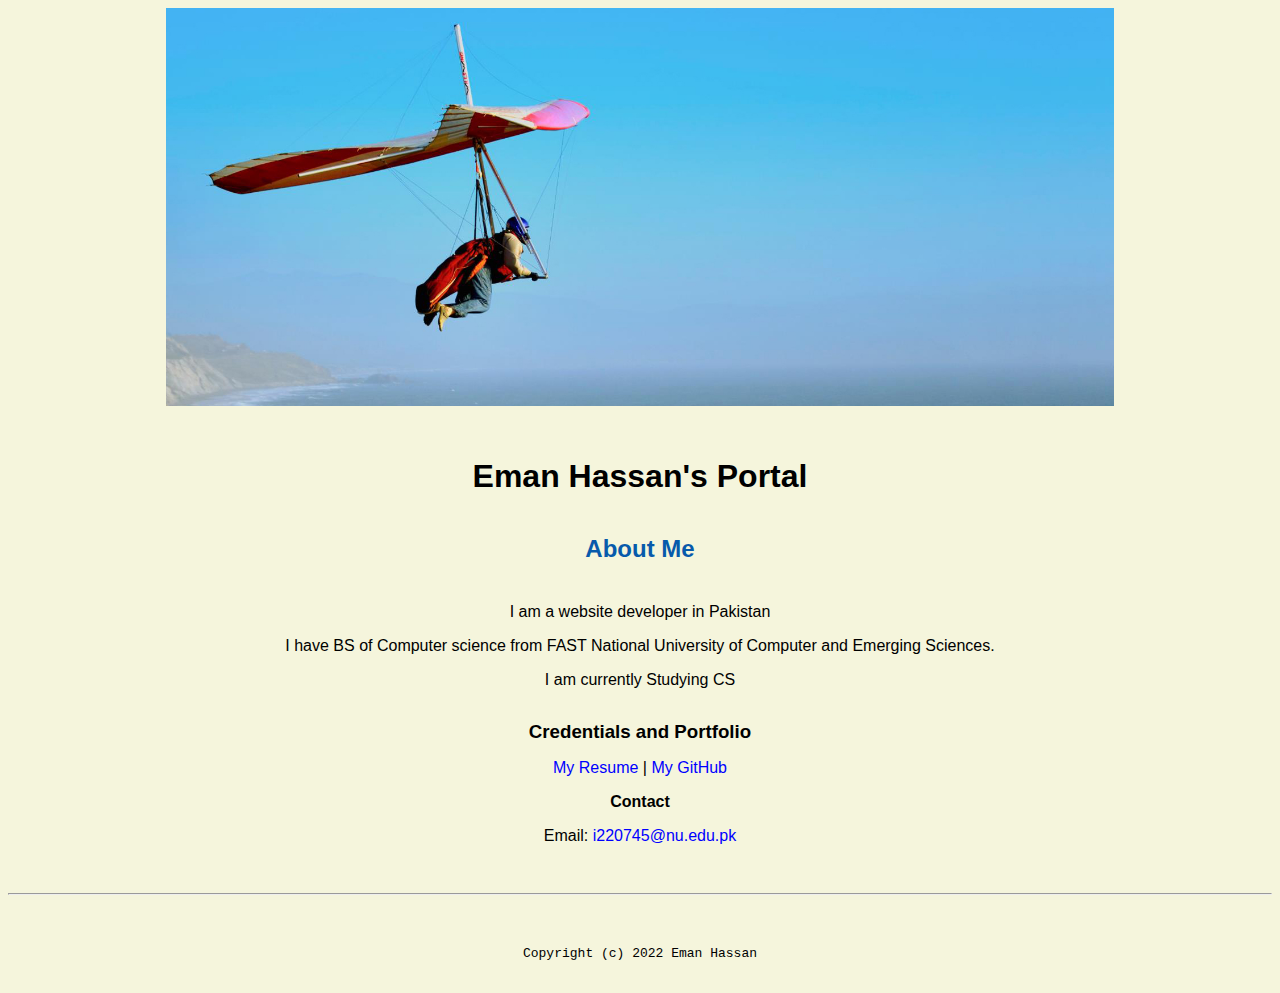
<file: index.html>
<!doctype html>

<!-- this is a comment for human! -->

<html lang="en">

  <header>
<title>Eman Hassan's portal</title>
<link rel="stylesheet" href="css/master.css">
<link rel="FaviconIcon" href="favicon.ico" type="image/x-icon">
<link rel="shoertcut" href="favicon.ico" type="image/x-icon">
<meta name="viewport"content="width-device-width, initial-scale-1, shrink-to-fit">
<meta name="name" content="Eman Hassan's Portal">
<meta name="robots"content="no index,nofollow">
  </header>

  <body>
<img src="images/banner.jpg" width="75%" alt="banner">
<h1>Eman Hassan's Portal</h1>
<h2>About Me</h2>
<p>I am a website developer in Pakistan</p>
<p>I have BS of Computer science from FAST National University of Computer and Emerging Sciences.</p>
<p>I am currently Studying CS</p>
<h3>Credentials and Portfolio</h3>
<p><a href="resume.html">My Resume</a> |<a href="https://github.com/emanhasannu"> My GitHub</a></P>
<h4>Contact</h4>
<p>Email: <a href="mailto:i220745@nu.edu.pk">i220745@nu.edu.pk</a></p>
  </body>

  <footer>
<hr>
<code>Copyright (c) 2022 Eman Hassan</code>
  </footer>

</html>
</file>
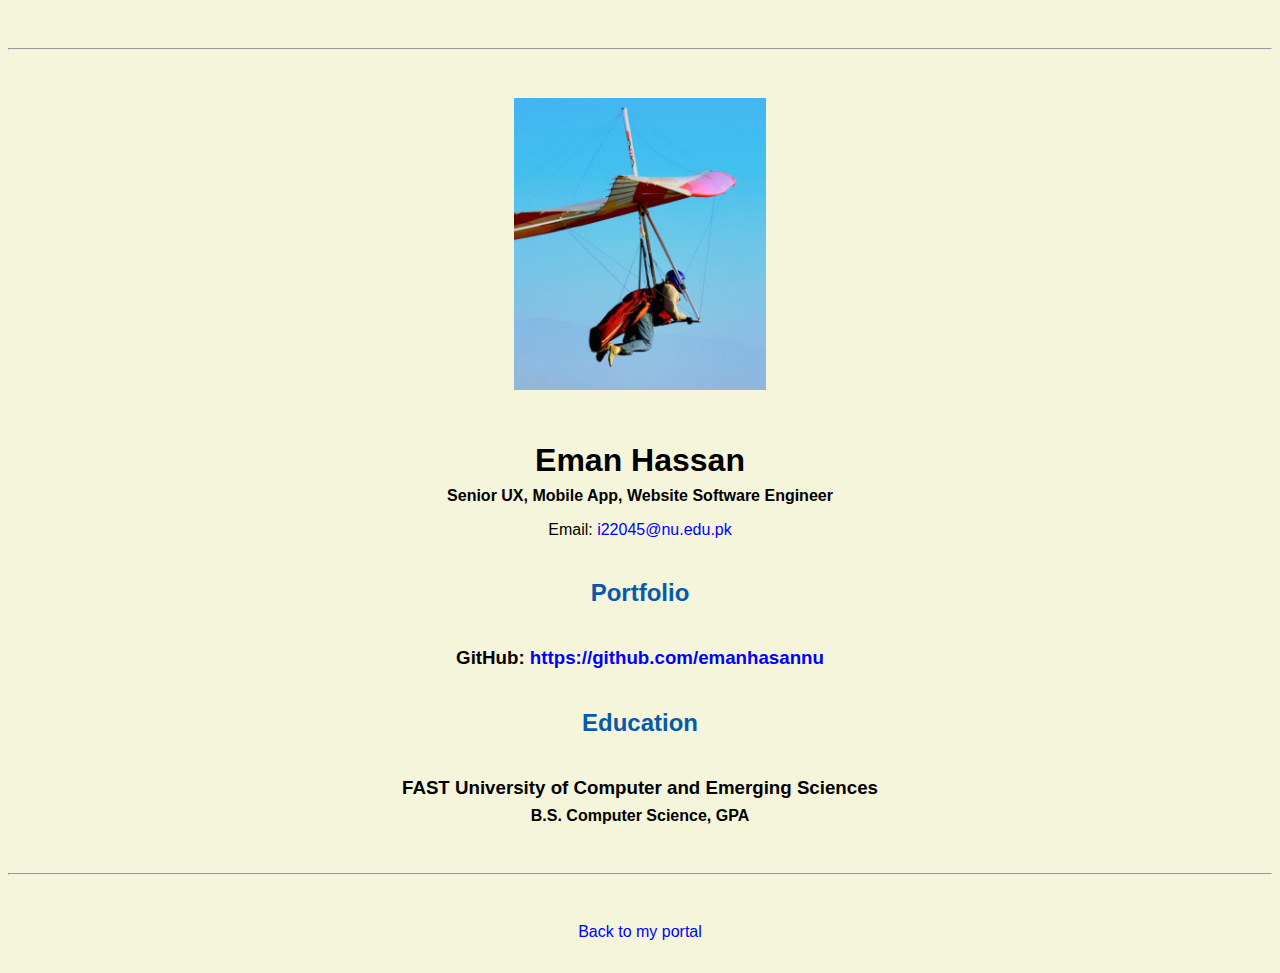
<file: resume.html>
<!doctype html>

<!-- this is a comment for human! -->

<html lang="en">

  <header>
    <title>Eman Hassan's Resume</title>
    <link rel="stylesheet" href="css/master.css">
    <link rel="FaviconIcon" href="favicon.ico" type="image/x-icon">
    <link rel="shoertcut" href="favicon.ico" type="image/x-icon">
    <meta name="viewport"content="width-device-width, initial-scale-1, shrink-to-fit">
    <meta name="name" content="Eman Hassan's Portal">
    <meta name="robots"content="no index,nofollow">
      </header>
  </header>

  <body>
    <hr>

    <img src="images/headshot.jpg" alt="Eman Hassan's headshot" width="20%">

    <h1>Eman Hassan</h1>
    <h4>Senior UX, Mobile App, Website Software Engineer</h4>

    <p>Email: <a href="mailto:i220745@nu.edu.pk" target="_blank">i22045@nu.edu.pk</a></p>
    <!-- don't post physical address, personal phone number or other personal information on the web! -->

    <h2>Portfolio</h2>
      <h3>GitHub: <a href="https://github.com/emanhasannu" target="_blank">https://github.com/emanhasannu</a></h3>

    <h2>Education</h2>

    <h3>FAST University of Computer and Emerging Sciences</h3>
    <h4>B.S. Computer Science, GPA</h4>


  </body>

  <footer>
  <hr>
  <p><a href="index.html">Back to my portal</a><p>
  </footer>

</html>
</file>
<file: css/master.css>
/* Cascading stylesheet for the website */

/* Text inside these asterisks and slashes are comments for human */

  a {
    color:blue;/* set the text color to blue here */
    text-decoration: none; /* This means we do not want hyperlinks to be underlined */
  }

  a:hover {
    color: red;/* set the text color to red here */
    text-decoration: none; /* This means we do not want hyperlinks to be underlined */
  }

  body {
    /* set the background color here */
    /* set the text color to black here */
    /* set the font here */
    /* set the text alignment here */
    background-color: beige;
    color: black;
    font-family: Arial, Helvetica, sans-serif;
    text-align: center;

   }

  footer {
    margin-top: 2rem;
    margin-bottom: 2rem;
  }

  h1 {
    margin-bottom: 0.5rem;
    margin-top: 3rem;
   }

  h2 {
    color: #075AAB;
    /* set both the bottom margin and top margin to 2.5rem here */
    margin-bottom: 2.5rem;
    margin-top: 2.5rem;
   }

  h3 {
    margin-bottom: 0;
    margin-top: 2rem;
  }

  h4 {
    margin-bottom: 1rem;
    margin-top: 0.5rem;
  }

  h5 {
    margin-top: 0.5rem;
  }

  hr {
    margin-bottom: 3rem;
    margin-top: 3rem;
  }

  /* this controls how the bullet points in the resume page looks */
  ul {
    display: table;
    margin: 0 auto;
    text-align: left;
  }
</file>
